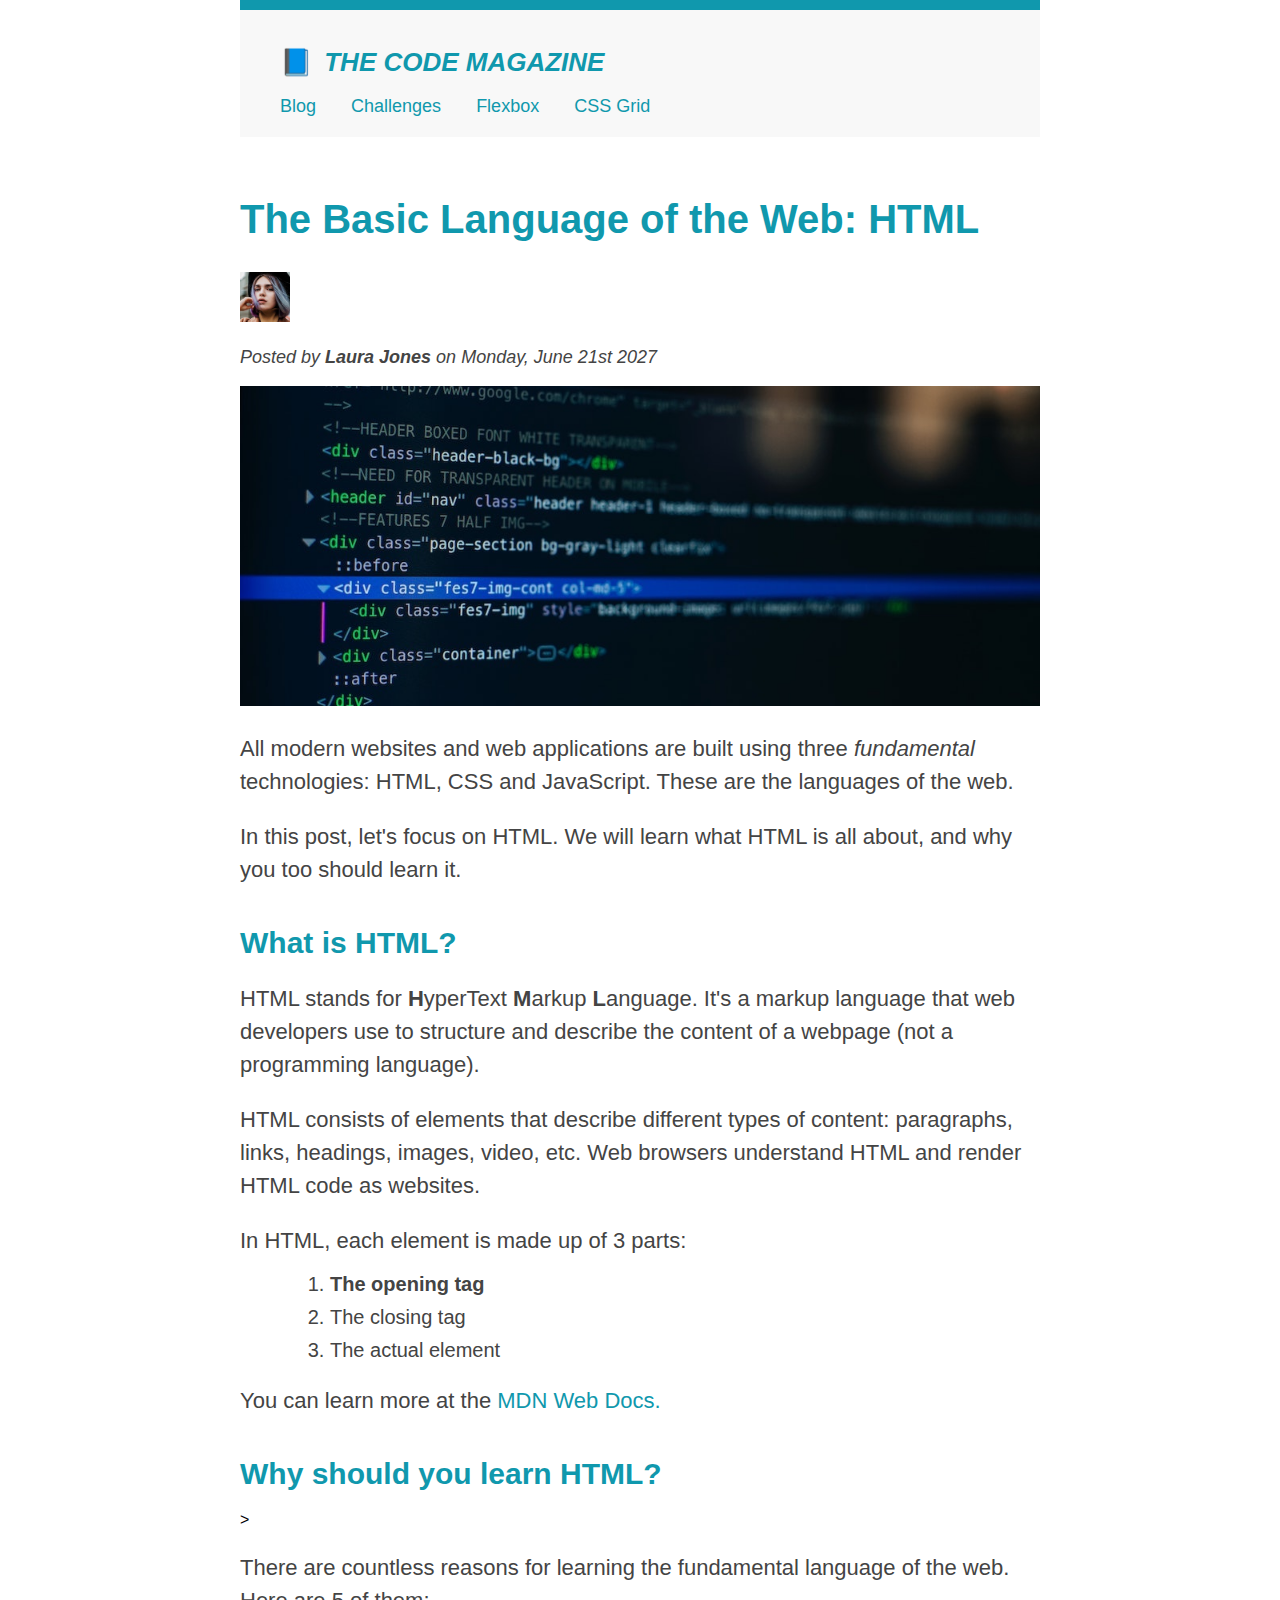
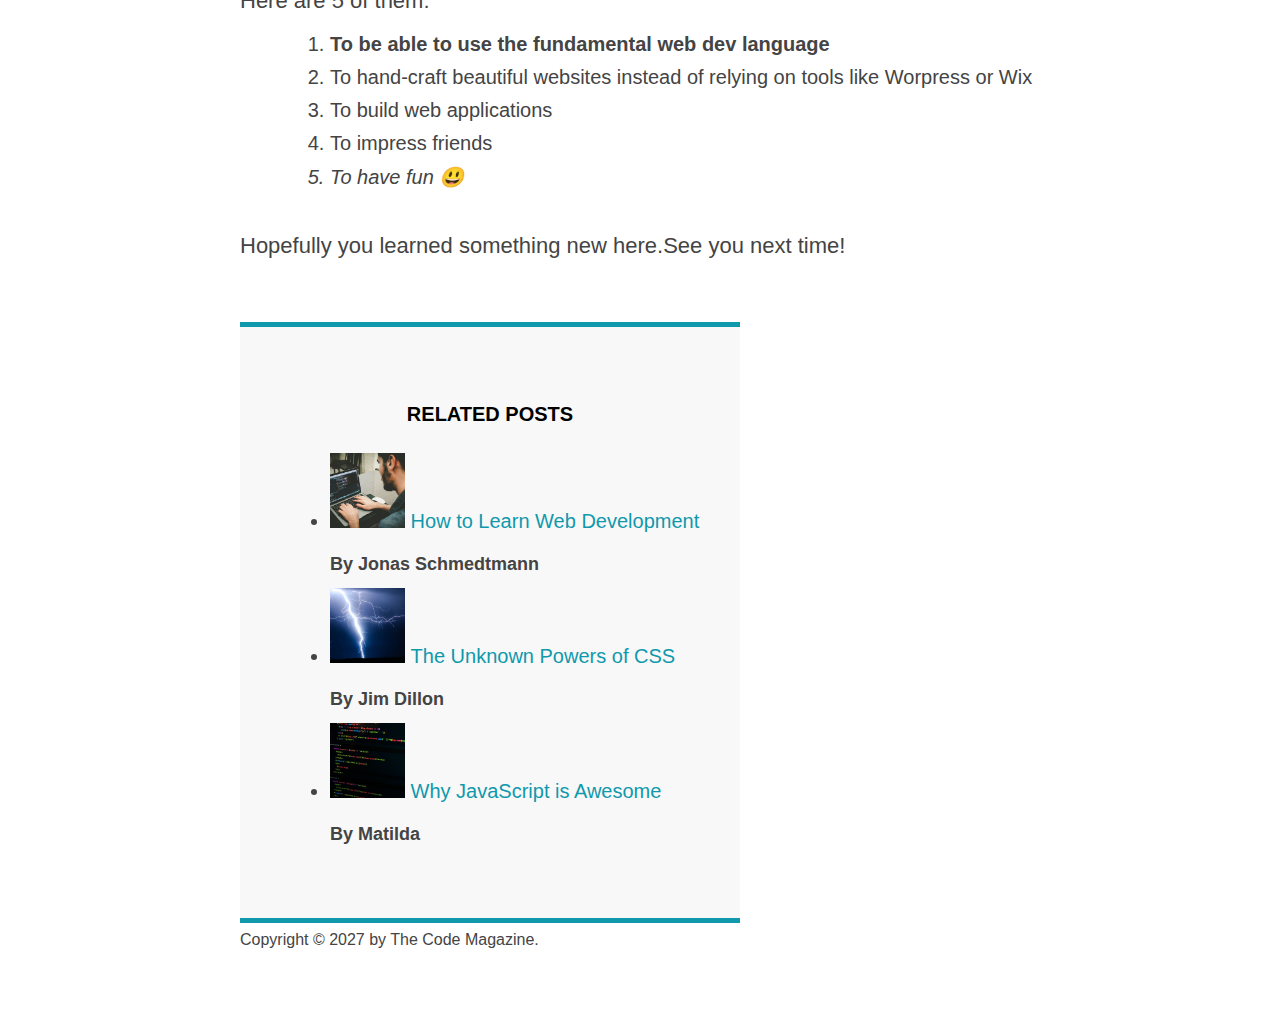
<file: Fundamentals.html>
<!DOCTYPE html>
<html lang="en">
<head>
    <meta charset="UTF-8">
    <meta http-equiv="X-UA-Compatible" content="IE=edge">
    <meta name="viewport" content="width=device-width, initial-scale=1.0">
    <link rel="stylesheet" href="css/Fundamentals.css">
    <title>HTML fundamentals</title>
</head>
<body>
        <header class="principal">
        <h1>📘 THE CODE MAGAZINE </h1>
        <nav >
            <a href="blog.html">Blog</a>
            <a href="#">Challenges</a>
            <a href="#">Flexbox</a>
            <a href="#">CSS Grid</a>
        </nav>
    </header>
    
    <article>
        <header class="segundo">
            <h2>The Basic Language of the Web: HTML</h2>
            <img
            src="img/laura-jones.jpg"
            width="50"
            height="50">
            <p class="autor">Posted by <strong>Laura Jones</strong>  on Monday, June 21st 2027</p>
            <img
                src="img/post-img.jpg"
                width="500"
                height="200" 
                id="post-img">
                <P>All modern websites and web applications are built using three <em>fundamental</em> technologies: HTML, CSS and JavaScript. These are the languages of the web.</P>
                <p>In this post, let's focus on HTML. We will learn what HTML is all about, and why you too should learn it.</p>

                <h3>What is HTML?</h3>
                <p>
                    HTML stands for
                    <strong>H</strong>yperText
                    <strong>M</strong>arkup
                    <strong>L</strong>anguage. It's a markup language that web developers use to structure and describe the content of a webpage (not a programming language).
                </p>
                <P>
                    HTML consists of elements that describe different types of content: paragraphs, links, headings, images, video, etc. Web browsers understand HTML and render HTML code as websites.
                </P>
                <P>
                    In HTML, each element is made up of 3 parts:
                </P>
                <ol>
                    <li><strong>The opening tag</strong></li>
                    <li>The closing tag</li>
                    <li>The actual element</li>
                </ol>
                <p>
                    You can learn more at the <a
                    href="https://developer.mozilla.org/en-US/docs/Web/HTML"
                    target="_blank">MDN Web Docs.</a>
                </p>
                <h3>Why should you learn HTML?</h3>>
                <p>
                    There are countless reasons for learning the fundamental language of the web. Here are 5 of them:
                </p>
                <ol>
                    <li><strong>To be able to use the fundamental web dev language</strong> </li>
                    <li>To hand-craft beautiful websites instead of relying on tools like Worpress or Wix</li>
                    <li>To build web applications</li>
                    <li>To impress friends</li>
                    <li id="ultima">To have fun 😃</li>
                </ol>
        </header>
            <p>
                Hopefully you learned something new here.See you next time!</p>
            <aside>
                <h4>Related posts</h4>
                <ul> 
                    <li>
                        <img src="img/related-1.jpg" width="75">
                        <a href="#">How to Learn Web Development</a>
                        <p id="related">By Jonas Schmedtmann</p>
                    </li>
                    <li>
                        <img src="img/related-2.jpg" width="75" height="75">
                        <a href="#">The Unknown Powers of CSS</a>
                        <p id="related">By Jim Dillon</p>

                    </li>
                    <li>
                        <img src="img/related-3.jpg" alt="JavaScript code on a screen" width="75" height="75">
                        <a href="#">Why JavaScript is Awesome</a>
                        <p id="related">By Matilda</p>
                    </li>
                </ul>
            
            </aside>
            <footer>Copyright © 2027 by The Code Magazine.</footer>
    </article>
</body>
</html>
</file>
<file: css/Fundamentals.css>
body{
    padding: 0px;
    margin: 0 auto; 
    border-top: 10px solid #1098ad;
    width: 800px;
    align-content: center;
    font-family: sans-serif;
    position: relative;
}
.principal{
    background-color: rgb(248, 248, 248);
    padding: 20px 40px; 
    margin-bottom: 60px;
   
}
nav{
    font-size: 18px;

}
#post-img{
    width: 100%;
    height: auto;
}
article{
    margin-bottom: 60px;
}
.segundo{
    margin-bottom: 40px;
}
h1,h2,h3{
    color: #1098ad;
}
h1 {
    font-size: 26px;
    text-transform: uppercase;
    font-style: italic;
}
h1::first-letter {
    font-style: normal;
    margin-right: 5px;
}
a {
    color: #1098ad;
    text-decoration: none;
    margin-right: 30px;
    display: inline-block;
    
}

a:hover {
    color: red;
    font-weight: bold;
    text-decoration: underline red;
}
h2{
    font-size: 40px;
    margin-bottom: 30px;
}
#autor{
    font-family: sans-serif;
    font-size: 18px;
}
p{
    font-family: sans-serif;
    font-size: 22px;
    color: #444;
    margin-bottom: 15px;
    line-height: 1.5;
}
h3{
    font-size: 30px;
    margin-bottom: 20px;
    margin-top: 40px;
}
ol,ul{
    font-family: sans-serif;
    font-size: 16px;
    color: #444;
    margin-bottom: 20px;
    margin-left: 50px;
}
li{
    font-size: 20px;
    margin-bottom: 10px;
}
#ultima{
    font-style: italic;
}
.autor{
    font-style: italic;
    font-size: 18px;
    margin-bottom: 15px;
   

}
aside{
    border-top: 5px solid #1098ad;
    border-bottom: 5px solid #1098ad;
    padding: 50px 0;
    width: 500px;
    margin-top: 60px;
    margin-bottom: 5px;
    background-color: rgb(248, 248, 248);
    

}
#related{
    font-size: 18px;
    font-weight: bold;
    margin-bottom: 10px;
}
h4{
    font-size: 20px;
    text-transform: uppercase;
    text-align: center;

}
aside a{
    font-size: 20px;
}
footer{
    margin-bottom: 30px;
    font-size: 16px;
    line-height: 1.5;
    margin-bottom: 15px;
    color:#444
}
</file>
